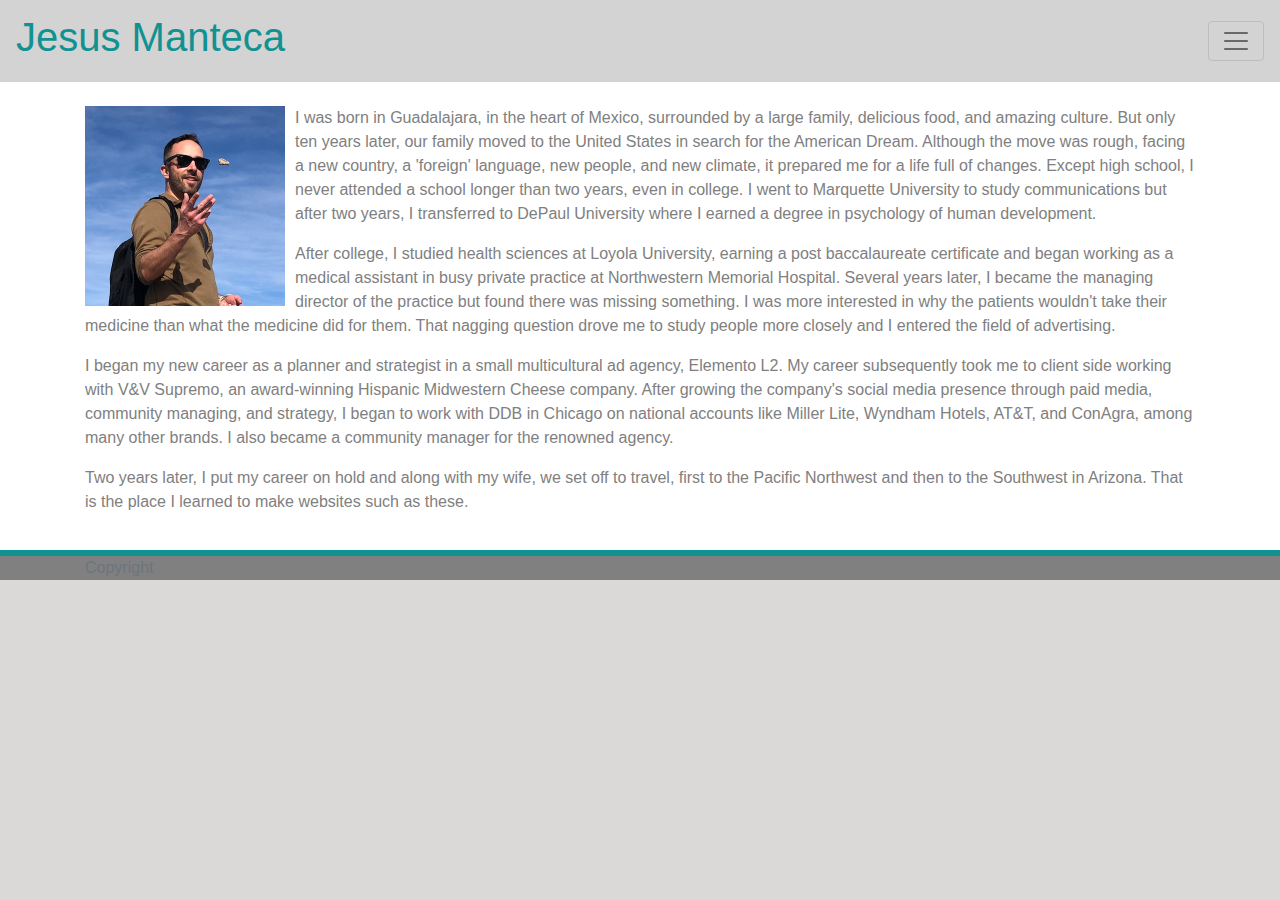
<file: index.html>
<!DOCTYPE html>
<html lang="en">
  <head>
    <!-- Required meta tags -->
    <meta charset="utf-8">
    <meta name="viewport" content="width=device-width, initial-scale=1, shrink-to-fit=no">
    <link rel="stylesheet" type="text/css" href= "Assets/css/style.css">
    <!-- Bootstrap CSS -->
    <link rel="stylesheet" href="https://stackpath.bootstrapcdn.com/bootstrap/4.4.1/css/bootstrap.min.css" integrity="sha384-Vkoo8x4CGsO3+Hhxv8T/Q5PaXtkKtu6ug5TOeNV6gBiFeWPGFN9MuhOf23Q9Ifjh" crossorigin="anonymous">

    <title>Jesus Manteca</title>
  </head>
  <body>
    <!--Start with Navbar-->
    <nav class="navbar navbar-light" style="background-color: lightgrey;">
        <!-- Navbar content -->
        <a class="navbar-brand" href="index.html"><h1>Jesus Manteca</h1></a>
        <button class="navbar-toggler" type="button" data-toggle="collapse" data-target="#navbarNavAltMarkup" aria-controls="navbarNavAltMarkup" aria-expanded="false" aria-label="Toggle navigation">
          <span class="navbar-toggler-icon"></span>
        </button>
        <div class="collapse navbar-collapse" id="navbarNavAltMarkup">
          <div class="navbar-nav">
            <a class="nav-item nav-link active" href="index.html">Home <span class="sr-only">(current)</span></a>
            <a class="nav-item nav-link" href="portfolio.html">Portfolio</a>
            <a class="nav-item nav-link" href="contact.html">Contact</a>
          </div>
        </div>
      </nav>
      <br>
      <div class="container">
        <!-- Row 1 -->
        <div class="row">
          <div class="col-sm-12">
            <img src="Assets/images/Jesus.png">
            <p class="biodescription">
                I was born in Guadalajara, in the heart of Mexico, surrounded by a large family, delicious food, and amazing culture. 
                But only ten years later, our family moved to the United States in search for the American Dream. 
                Although the move was rough, facing a new country, a 'foreign' language, new people, and new climate, it prepared me for a life full of changes.
                Except high school, I never attended a school longer than two years, even in college. I went to Marquette University to study communications but after two years, 
                I transferred to DePaul University where I earned a degree in psychology of human development. 
             </p>
             <p class="biodescription" class="biodescription">
                After college, I studied health sciences at Loyola University, earning a post baccalaureate certificate and began working as a medical assistant in busy private practice at Northwestern Memorial Hospital.
                Several years later, I became the managing director of the practice but found there was missing something. I was more interested in why the patients wouldn't take their medicine than what the medicine did for them. 
                That nagging question drove me to study people more closely and I entered the field of advertising.  
            </p>
            
            <p class="biodescription">
                I began my new career as a planner and strategist in a small multicultural ad agency, Elemento L2. My career subsequently took me to client side working with V&V Supremo, an award-winning Hispanic Midwestern Cheese company. 
                After growing the company's social media presence through paid media, community managing, and strategy, I began to work with DDB in Chicago on national accounts like Miller Lite, Wyndham Hotels, AT&T, and ConAgra, among many other brands. 
                I also became a community manager for the renowned agency.</p>
             <p class="biodescription">
                Two years later, I put my career on hold and along with my wife, we set off to travel, first to the Pacific Northwest and then to the Southwest in Arizona. 
                That is the place I learned to make websites such as these. 
            </p>
          </div>
        </div>
    </div>
    <footer class="footer"> 
        <div class="container">
            <span class="text-muted">Copyright</span>
        </div>
    </footer>

    <!-- Optional JavaScript -->
    <!-- jQuery first, then Popper.js, then Bootstrap JS -->
    <script src="https://code.jquery.com/jquery-3.4.1.slim.min.js" integrity="sha384-J6qa4849blE2+poT4WnyKhv5vZF5SrPo0iEjwBvKU7imGFAV0wwj1yYfoRSJoZ+n" crossorigin="anonymous"></script>
    <script src="https://cdn.jsdelivr.net/npm/popper.js@1.16.0/dist/umd/popper.min.js" integrity="sha384-Q6E9RHvbIyZFJoft+2mJbHaEWldlvI9IOYy5n3zV9zzTtmI3UksdQRVvoxMfooAo" crossorigin="anonymous"></script>
    <script src="https://stackpath.bootstrapcdn.com/bootstrap/4.4.1/js/bootstrap.min.js" integrity="sha384-wfSDF2E50Y2D1uUdj0O3uMBJnjuUD4Ih7YwaYd1iqfktj0Uod8GCExl3Og8ifwB6" crossorigin="anonymous"></script>
  </body>
</html>
</file>
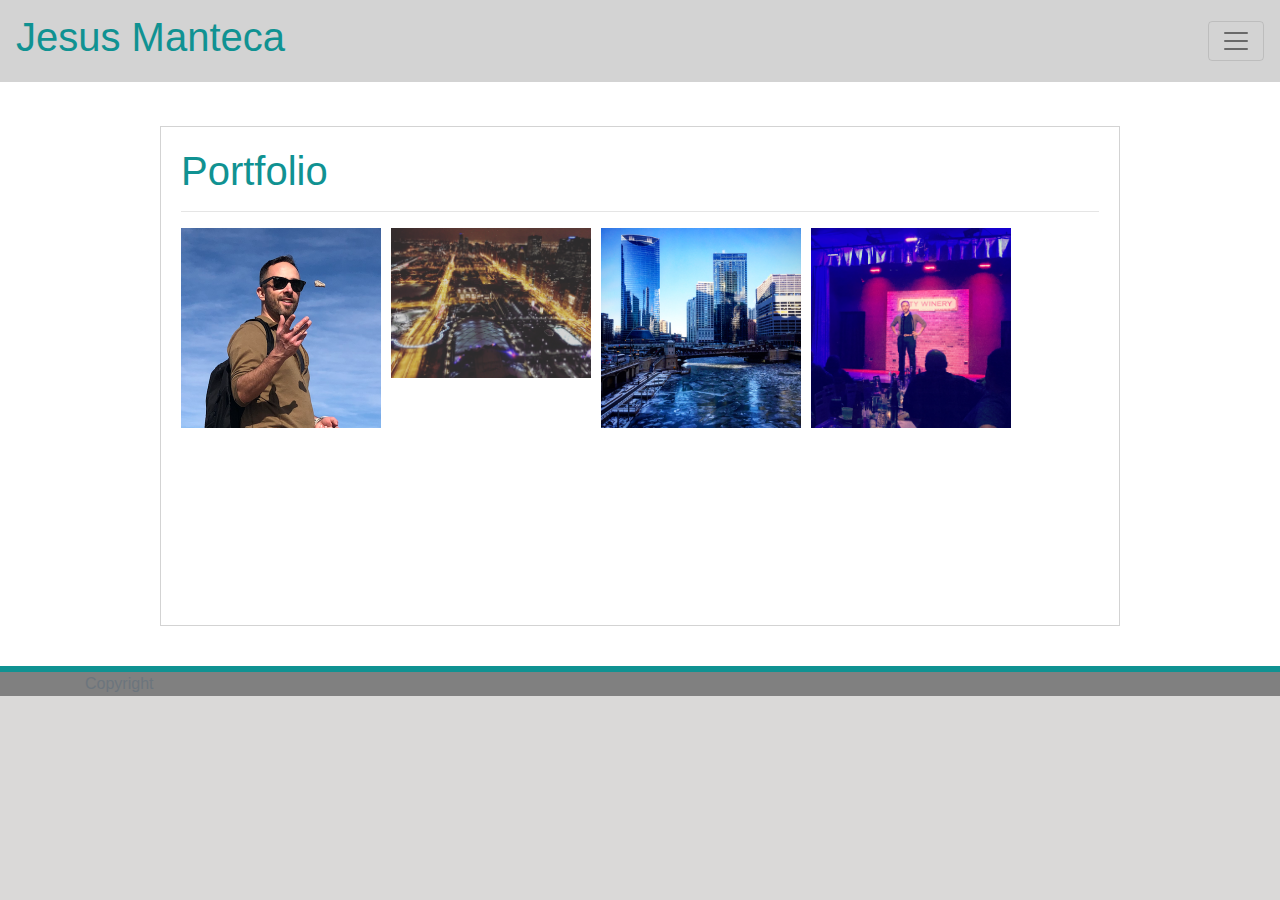
<file: portfolio.html>
<!DOCTYPE html>
<html lang="en">
  <head>
    <!-- Required meta tags -->
    <meta charset="utf-8">
    <meta name="viewport" content="width=device-width, initial-scale=1, shrink-to-fit=no">
    <link rel="stylesheet" type="text/css" href= "Assets/css/style.css">
    <!-- Bootstrap CSS -->
    <link rel="stylesheet" href="https://stackpath.bootstrapcdn.com/bootstrap/4.4.1/css/bootstrap.min.css" integrity="sha384-Vkoo8x4CGsO3+Hhxv8T/Q5PaXtkKtu6ug5TOeNV6gBiFeWPGFN9MuhOf23Q9Ifjh" crossorigin="anonymous">

    <title>Jesus Manteca</title>
  </head>
  <body>
    <!--Start with Navbar-->
    <nav class="navbar navbar-light" style="background-color: lightgrey;">
        <!-- Navbar content -->
        <a class="navbar-brand" href="index.html"><h1>Jesus Manteca</h1></a>
        <button class="navbar-toggler" type="button" data-toggle="collapse" data-target="#navbarNavAltMarkup" aria-controls="navbarNavAltMarkup" aria-expanded="false" aria-label="Toggle navigation">
          <span class="navbar-toggler-icon"></span>
        </button>
        <div class="collapse navbar-collapse" id="navbarNavAltMarkup">
          <div class="navbar-nav">
            <a class="nav-item nav-link active" href="index.html">Home <span class="sr-only">(current)</span></a>
            <a class="nav-item nav-link" href="portfolio.html">Portfolio</a>
            <a class="nav-item nav-link" href="contact.html">Contact</a>
          </div>
        </div>
      </nav>
      <br>
      <div class="container">
        <!-- Row 1 -->
        <div class="row">
          <div class="col-sm-12">
            <section class="portfoliosectionwrap">
                <div>
                  <h1>Portfolio</h1>
                  <hr>
                 <div>
                    <img id="Photo1" src="Assets/images/Jesus.png" alt="Jesus Manteca photo">
                    <img id="Photo2" src="Assets/images/IMG_0080.JPG" alt="Chicago skyline">
                    <img id="Photo3" src="Assets/images/IMG_0086.JPG" alt="Iced Chicago river">
                    <img id="Photo4" src="Assets/images/IMG_0809.JPG" alt="Standing on stage">
                 </div>
              </div>
            </section>
          </div>
        </div>            
      </div>
          <footer class="footer"> 
                <div class="container">
                    <span class="text-muted">Copyright</span>
                </div>
            </footer>
    <!-- Optional JavaScript -->
    <!-- jQuery first, then Popper.js, then Bootstrap JS -->
    <script src="https://code.jquery.com/jquery-3.4.1.slim.min.js" integrity="sha384-J6qa4849blE2+poT4WnyKhv5vZF5SrPo0iEjwBvKU7imGFAV0wwj1yYfoRSJoZ+n" crossorigin="anonymous"></script>
    <script src="https://cdn.jsdelivr.net/npm/popper.js@1.16.0/dist/umd/popper.min.js" integrity="sha384-Q6E9RHvbIyZFJoft+2mJbHaEWldlvI9IOYy5n3zV9zzTtmI3UksdQRVvoxMfooAo" crossorigin="anonymous"></script>
    <script src="https://stackpath.bootstrapcdn.com/bootstrap/4.4.1/js/bootstrap.min.js" integrity="sha384-wfSDF2E50Y2D1uUdj0O3uMBJnjuUD4Ih7YwaYd1iqfktj0Uod8GCExl3Og8ifwB6" crossorigin="anonymous"></script>
  </body>
</html>
</file>
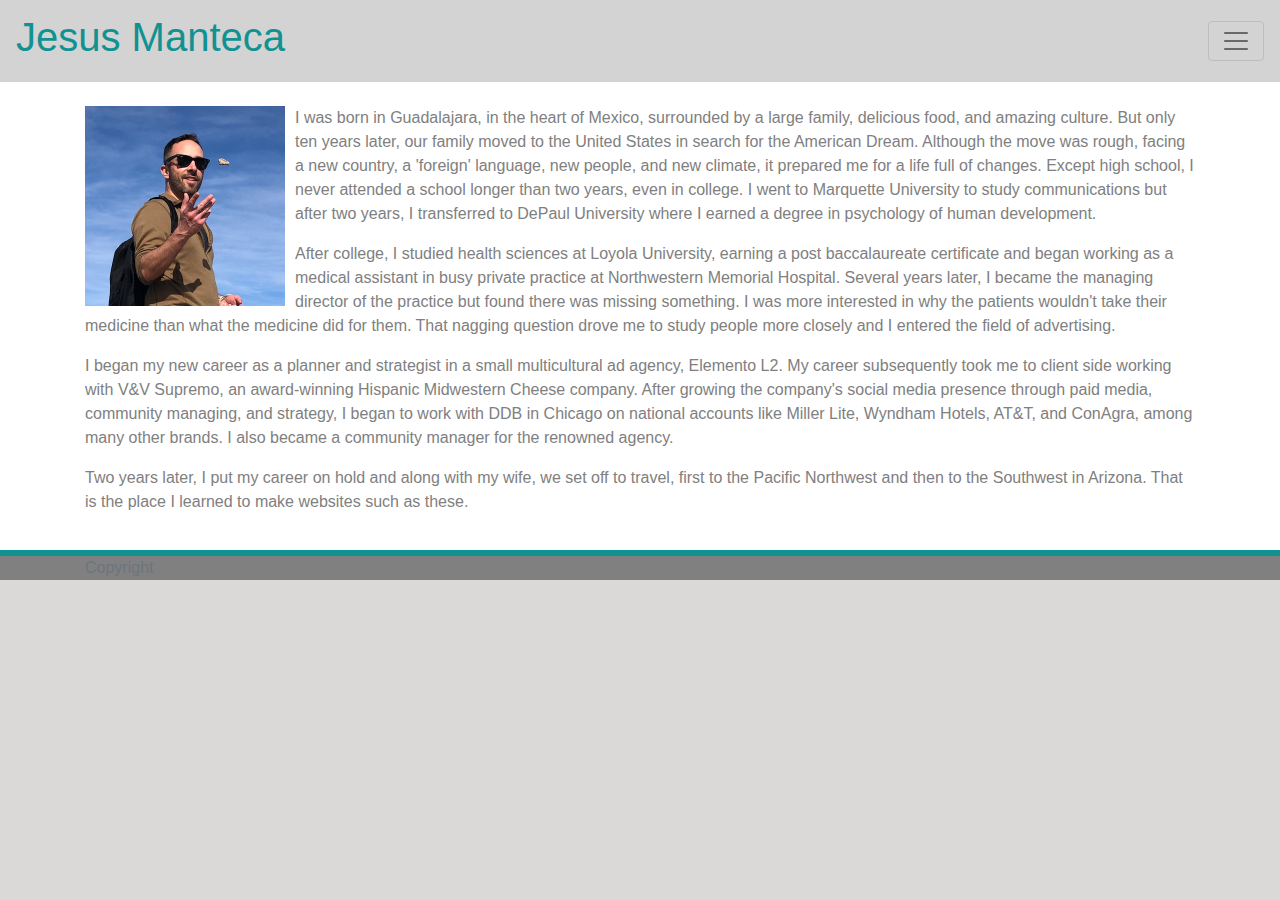
<file: style.html>
<!DOCTYPE html>
<html lang="en">
  <head>
    <!-- Required meta tags -->
    <meta charset="utf-8">
    <meta name="viewport" content="width=device-width, initial-scale=1, shrink-to-fit=no">
    <link rel="stylesheet" type="text/css" href= "Assets/css/style.css">
    <!-- Bootstrap CSS -->
    <link rel="stylesheet" href="https://stackpath.bootstrapcdn.com/bootstrap/4.4.1/css/bootstrap.min.css" integrity="sha384-Vkoo8x4CGsO3+Hhxv8T/Q5PaXtkKtu6ug5TOeNV6gBiFeWPGFN9MuhOf23Q9Ifjh" crossorigin="anonymous">

    <title>Jesus Manteca</title>
  </head>
  <body>
    <!--Start with Navbar-->
    <nav class="navbar navbar-light" style="background-color: lightgrey;">
        <!-- Navbar content -->
        <a class="navbar-brand" href="#"><h1>Jesus Manteca</h1></a>
        <button class="navbar-toggler" type="button" data-toggle="collapse" data-target="#navbarNavAltMarkup" aria-controls="navbarNavAltMarkup" aria-expanded="false" aria-label="Toggle navigation">
          <span class="navbar-toggler-icon"></span>
        </button>
        <div class="collapse navbar-collapse" id="navbarNavAltMarkup">
          <div class="navbar-nav">
            <a class="nav-item nav-link active" href="style.html">Home <span class="sr-only">(current)</span></a>
            <a class="nav-item nav-link" href="Portfolio.html">Portfolio</a>
            <a class="nav-item nav-link" href="contact.html">Contact</a>
          </div>
        </div>
      </nav>
      <br>
      <div class="container">
        <!-- Row 1 -->
        <div class="row">
          <div class="col-sm-12">
            <img src="Assets/images/Jesus.png">
            <p class="biodescription">
                I was born in Guadalajara, in the heart of Mexico, surrounded by a large family, delicious food, and amazing culture. 
                But only ten years later, our family moved to the United States in search for the American Dream. 
                Although the move was rough, facing a new country, a 'foreign' language, new people, and new climate, it prepared me for a life full of changes.
                Except high school, I never attended a school longer than two years, even in college. I went to Marquette University to study communications but after two years, 
                I transferred to DePaul University where I earned a degree in psychology of human development. 
             </p>
             <p class="biodescription" class="biodescription">
                After college, I studied health sciences at Loyola University, earning a post baccalaureate certificate and began working as a medical assistant in busy private practice at Northwestern Memorial Hospital.
                Several years later, I became the managing director of the practice but found there was missing something. I was more interested in why the patients wouldn't take their medicine than what the medicine did for them. 
                That nagging question drove me to study people more closely and I entered the field of advertising.  
            </p>
            
            <p class="biodescription">
                I began my new career as a planner and strategist in a small multicultural ad agency, Elemento L2. My career subsequently took me to client side working with V&V Supremo, an award-winning Hispanic Midwestern Cheese company. 
                After growing the company's social media presence through paid media, community managing, and strategy, I began to work with DDB in Chicago on national accounts like Miller Lite, Wyndham Hotels, AT&T, and ConAgra, among many other brands. 
                I also became a community manager for the renowned agency.</p>
             <p class="biodescription">
                Two years later, I put my career on hold and along with my wife, we set off to travel, first to the Pacific Northwest and then to the Southwest in Arizona. 
                That is the place I learned to make websites such as these. 
            </p>
          </div>
        </div>
    </div>
    <footer class="footer"> 
        <div class="container">
            <span class="text-muted">Copyright</span>
        </div>
    </footer>

    <!-- Optional JavaScript -->
    <!-- jQuery first, then Popper.js, then Bootstrap JS -->
    <script src="https://code.jquery.com/jquery-3.4.1.slim.min.js" integrity="sha384-J6qa4849blE2+poT4WnyKhv5vZF5SrPo0iEjwBvKU7imGFAV0wwj1yYfoRSJoZ+n" crossorigin="anonymous"></script>
    <script src="https://cdn.jsdelivr.net/npm/popper.js@1.16.0/dist/umd/popper.min.js" integrity="sha384-Q6E9RHvbIyZFJoft+2mJbHaEWldlvI9IOYy5n3zV9zzTtmI3UksdQRVvoxMfooAo" crossorigin="anonymous"></script>
    <script src="https://stackpath.bootstrapcdn.com/bootstrap/4.4.1/js/bootstrap.min.js" integrity="sha384-wfSDF2E50Y2D1uUdj0O3uMBJnjuUD4Ih7YwaYd1iqfktj0Uod8GCExl3Og8ifwB6" crossorigin="anonymous"></script>
  </body>
</html>
</file>
<file: Assets/css/style.css>
html {
    background: rgb(218, 217, 216);
}
body {
    font-family: 'Segoe UI', Tahoma, Geneva, Verdana, sans-serif;
    background: whitesmoke;
    top: 0;
    position: relative;
}
.NavTitle {
    float: left;
    padding: 10px;
    background-color: rgb(16, 146, 146);
    font-size: xx-large;
    color: white;
    font-family: 'Indie Flower', cursive;
}
.navbar-brand 
nav {
    max-width: 1200px;
    margin: 0 auto;
}
header {
    background: white;
    position: sticky;
    top: 0;
    overflow: auto;
}
ul {
    float: right;
    margin: 10px;
    justify-content: center;
    color: lightgray;
}
li {
    float: left;
    list-style: none;
    padding: 5px;
}
.NavItemSeparator {
    border-right: 1px solid lightgrey;
    border-right-width: 2px;
}
section {
    padding: 20px;
    background:white;
    max-width: 960px;
    margin: 20px auto;
    border: 1px solid lightgray;
}
.aboutmewrap {
    height: fit-content;
}
.portfoliosectionwrap {
    height: 500px;
}
img {
    width: 200px;
    margin-right: 10px;
    float: left;
}
.photosec {
    text-align: center;
    height: 300px;
    border: 1px solid lightgray;
    justify-content: center;
}
.Box1 {
    float: left;
    background-color: mediumaquamarine;
}
footer {
    background: gray;
    margin: 20px 0 0 0;
    border-top: 6px solid rgb(16, 146, 146);
    color: whitesmoke
}
.CopyrightText {
    text-align: center;
    padding-bottom: 10px;
    font-size: xx-small;
}
h1 {
    color:  rgb(16, 146, 146);
    justify-content: center;
}
.biodescription {
    color: gray;
    font-family: Verdana, Geneva, Tahoma, sans-serif;
}
input[type=text], select, textarea {
    width: 100%;
    padding: 12px;
    border: 1px solid #ccc;
    border-radius: 4px;
    box-sizing: border-box;
    margin-top: 6px;
    margin-bottom: 16px;
    resize: vertical;
}
.PortfolioSection {
    max-height: fit-content;
    float: left;
}

.Textbox {
    position: absolute;
}

@media screen and (max-width: 980px) {
    p {
        font-style: italic;
    }
}
@media screen and (max-width: 768px) {
    p {
        font-style: normal ;
    }
}
@media screen and (max-width: 640px) {
    p {
        font-style: oblique;
        font-family: sans-serif;
        font-size: larger;
        background-color: rgb(0, 75, 119);
        color: whiteswhitemoke;
    }
    .container {
        background-color: rgb(0, 75, 119);
    }
    h1 {
        color: whitesmoke;
    }
    .card-body {
        background-color: rgb(0, 75, 119);
    }
    label {
        color: whitesmoke;
    }
    .submit {
        color: whitesmoke;
    }
}
</file>
